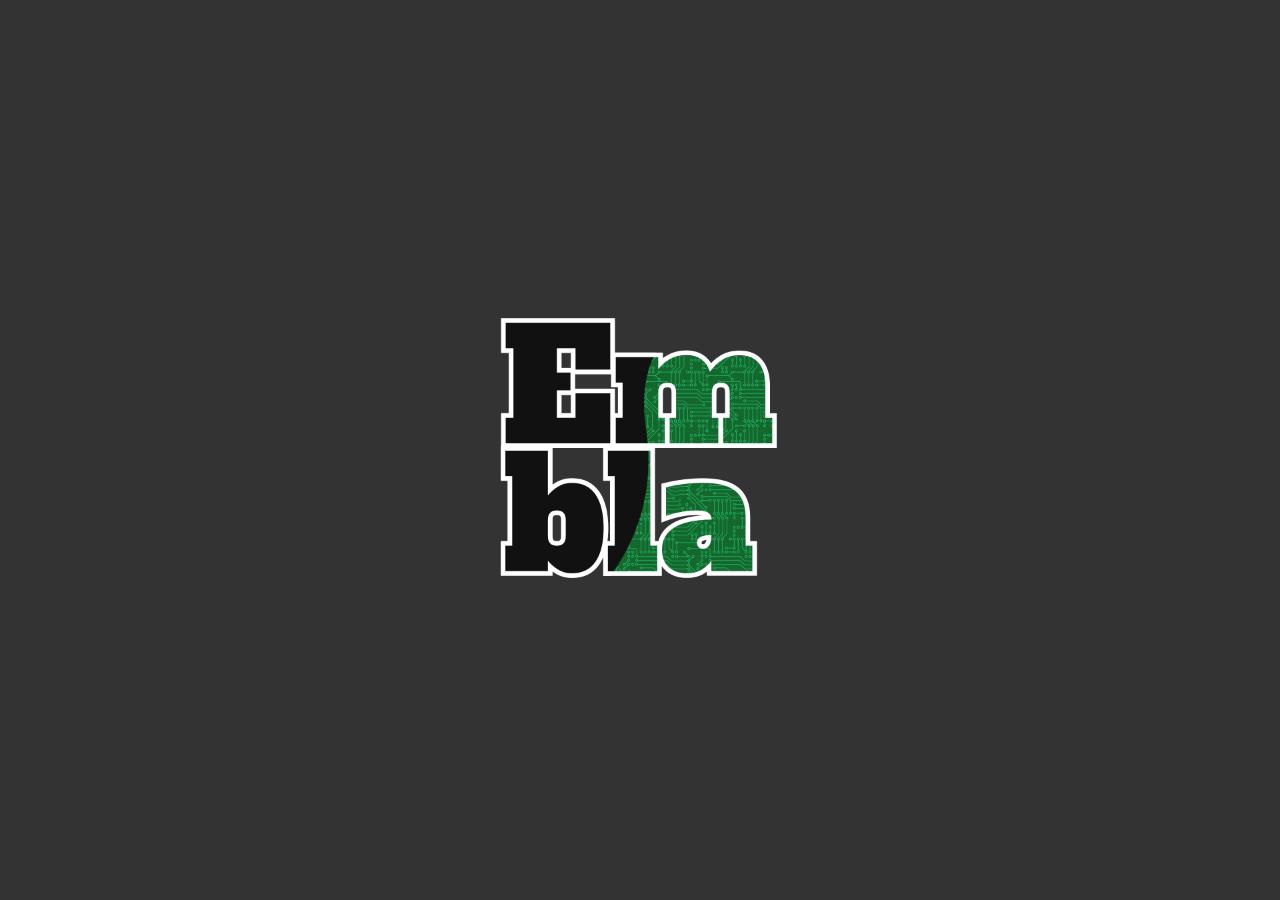
<file: index.html>
<!DOCTYPE html>
<html lang="en">
  <head>
    <title>Embla Tech</title>

    <link rel="shortcut icon" href="./logo-on-bg-900x900.png"> 
    <link rel="apple-touch-icon" href="./logo-on-bg-900x900.png"> 

    <!-- Required meta tags -->
    <meta charset="utf-8">
    <meta name="viewport" content="width=device-width, initial-scale=1, shrink-to-fit=no">

    <!-- Bootstrap CSS -->
    <link rel="stylesheet" href="https://maxcdn.bootstrapcdn.com/bootstrap/4.0.0/css/bootstrap.min.css" integrity="sha384-Gn5384xqQ1aoWXA+058RXPxPg6fy4IWvTNh0E263XmFcJlSAwiGgFAW/dAiS6JXm" crossorigin="anonymous">

    <!-- Custom CSS -->
    <link rel="stylesheet" href="./styles.css">
  </head>
  <body>

    <div class="container-fluid">
      <div class="-header -header-full-page row -center">
        <div class="col-sm-12">
          <a href="https://medium.com/emblatech" class="-embla">
            <img class="-logo-big" src="./logo-on-bg-900x900.png" alt="">
          </a>
          <!-- <h1 class="-h1">Embla Tech</h1> -->
        </div>
      </div>
    </div>
    
  </body>
</html>
</file>
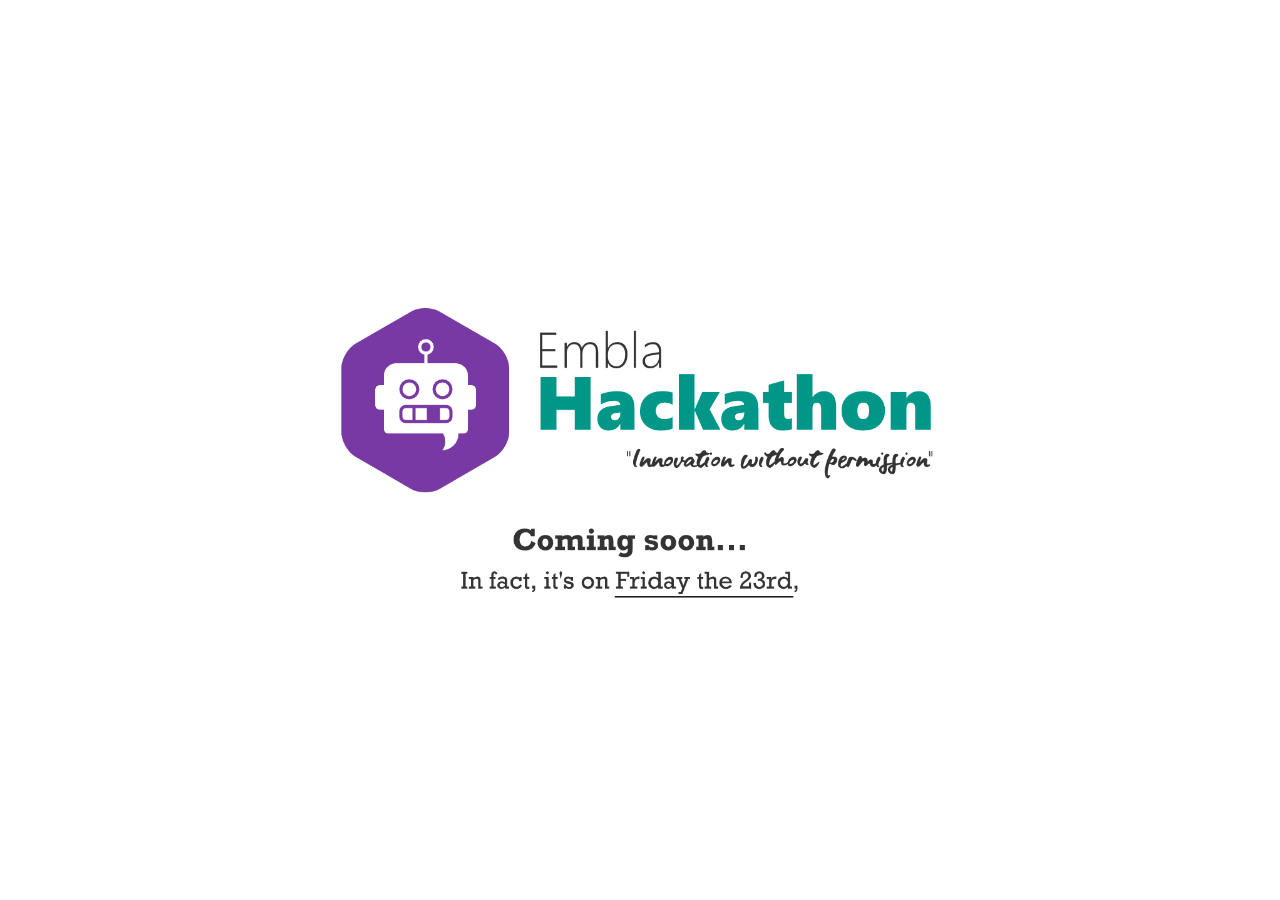
<file: hackathon/index.html>
<!DOCTYPE html>
<html lang="en">
  <head>
    <title>Embla bot hackathon</title>

    <link rel="shortcut icon" href="/logo-on-bg-900x900.png"> 
    <link rel="apple-touch-icon" href="/logo-on-bg-900x900.png"> 

    <!-- Required meta tags -->
    <meta charset="utf-8">
    <meta name="viewport" content="width=device-width, initial-scale=1, shrink-to-fit=no">

    <!-- Bootstrap CSS -->
    <link rel="stylesheet" href="https://maxcdn.bootstrapcdn.com/bootstrap/4.0.0/css/bootstrap.min.css" integrity="sha384-Gn5384xqQ1aoWXA+058RXPxPg6fy4IWvTNh0E263XmFcJlSAwiGgFAW/dAiS6JXm" crossorigin="anonymous">

    <!-- Custom CSS -->
    <link rel="stylesheet" href="/hackathon/styles.css">
  </head>
  <body>

    <div class="container-fluid">
      <div class="-header -header-full-page row -center">
        <div class="col-sm-12">
          <a href="https://medium.com/emblatech" class="-embla">
            <img class="-logo-big" src="/hackathon/hackathon-banner.png" alt="">
          </a>
          <!-- <h1 class="-h1">Embla Tech</h1> -->
        </div>
      </div>
    </div>
    
  </body>
</html>
</file>
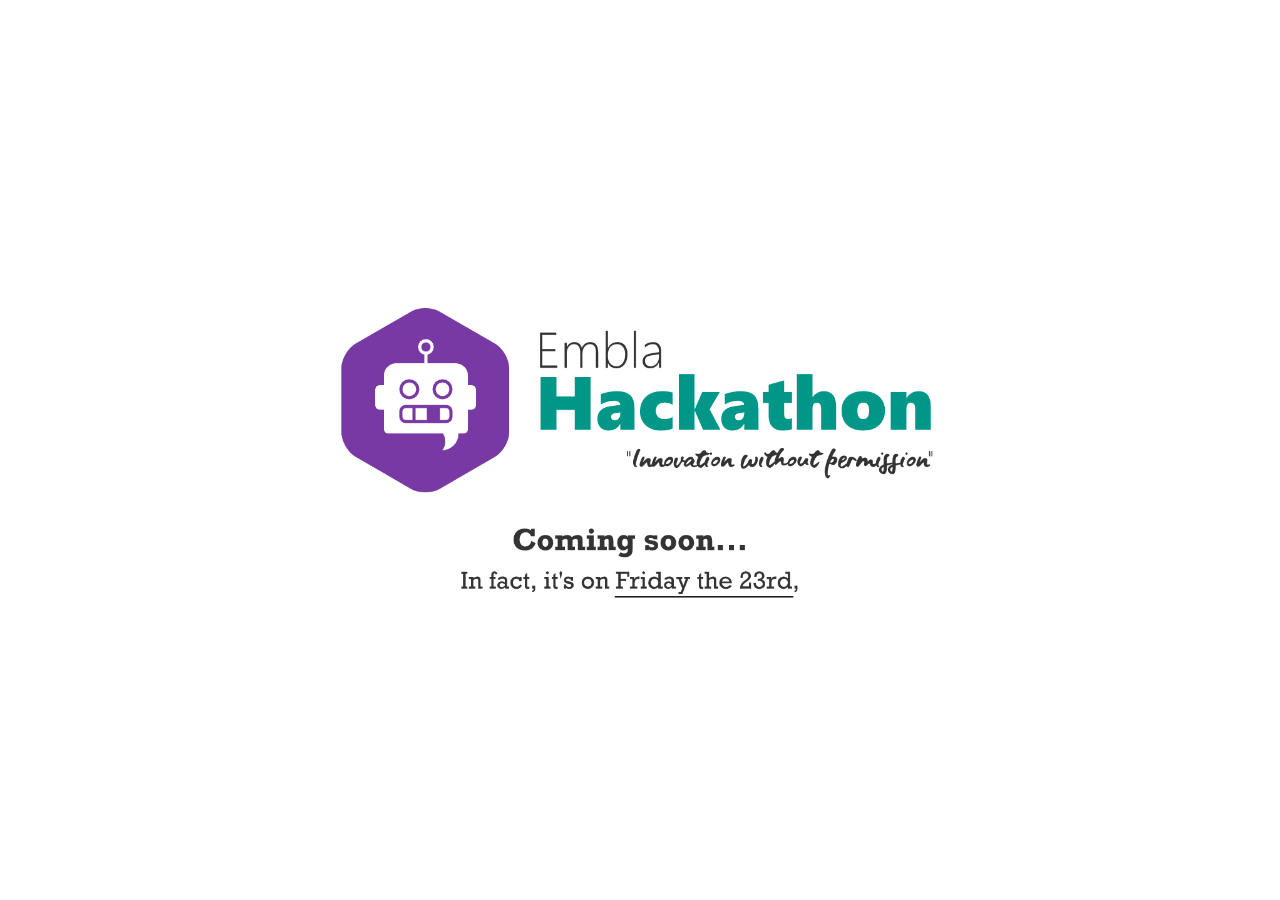
<file: hackathon.html>
<!DOCTYPE html>
<html lang="en">
  <head>
    <title>Embla bot hackathon</title>

    <link rel="shortcut icon" href="./logo-on-bg-900x900.png"> 
    <link rel="apple-touch-icon" href="./logo-on-bg-900x900.png"> 

    <!-- Required meta tags -->
    <meta charset="utf-8">
    <meta name="viewport" content="width=device-width, initial-scale=1, shrink-to-fit=no">

    <!-- Bootstrap CSS -->
    <link rel="stylesheet" href="https://maxcdn.bootstrapcdn.com/bootstrap/4.0.0/css/bootstrap.min.css" integrity="sha384-Gn5384xqQ1aoWXA+058RXPxPg6fy4IWvTNh0E263XmFcJlSAwiGgFAW/dAiS6JXm" crossorigin="anonymous">

    <!-- Custom CSS -->
    <link rel="stylesheet" href="./hackathon/styles.css">
  </head>
  <body>

    <div class="container-fluid">
      <div class="-header -header-full-page row -center">
        <div class="col-sm-12">
          <a href="https://medium.com/emblatech" class="-embla">
            <img class="-logo-big" src="./hackathon/hackathon-banner.png" alt="">
          </a>
          <!-- <h1 class="-h1">Embla Tech</h1> -->
        </div>
      </div>
    </div>
    
  </body>
</html>
</file>
<file: styles.css>
/* UTILS */

.-center {
  text-align: center;
}

/* LAYOUT */

.-header {
  overflow-y: hidden;
}

.-header img.-logo-big {
  height: 300px;
}

.-header-full-page {
  height: 100%;
  height: 100vh;
  display: flex;
  align-items: center;
}

/* FORMATTING */

.-header {
  background-color: #333;
}

.-header .-h1 {
  font-family: Georgia, "Times New Roman", Times, serif;
  color: #fff;
}
</file>
<file: hackathon/styles.css>
/* UTILS */

.-center {
  text-align: center;
}

/* LAYOUT */

.-header {
  overflow-y: hidden;
}

.-header img.-logo-big {
  height: 300px;
}

.-header-full-page {
  height: 100%;
  height: 100vh;
  display: flex;
  align-items: center;
}

/* FORMATTING */

.-header {
  background-color: #fff;
}

.-header .-h1 {
  font-family: Georgia, "Times New Roman", Times, serif;
  color: #333;
}
</file>
